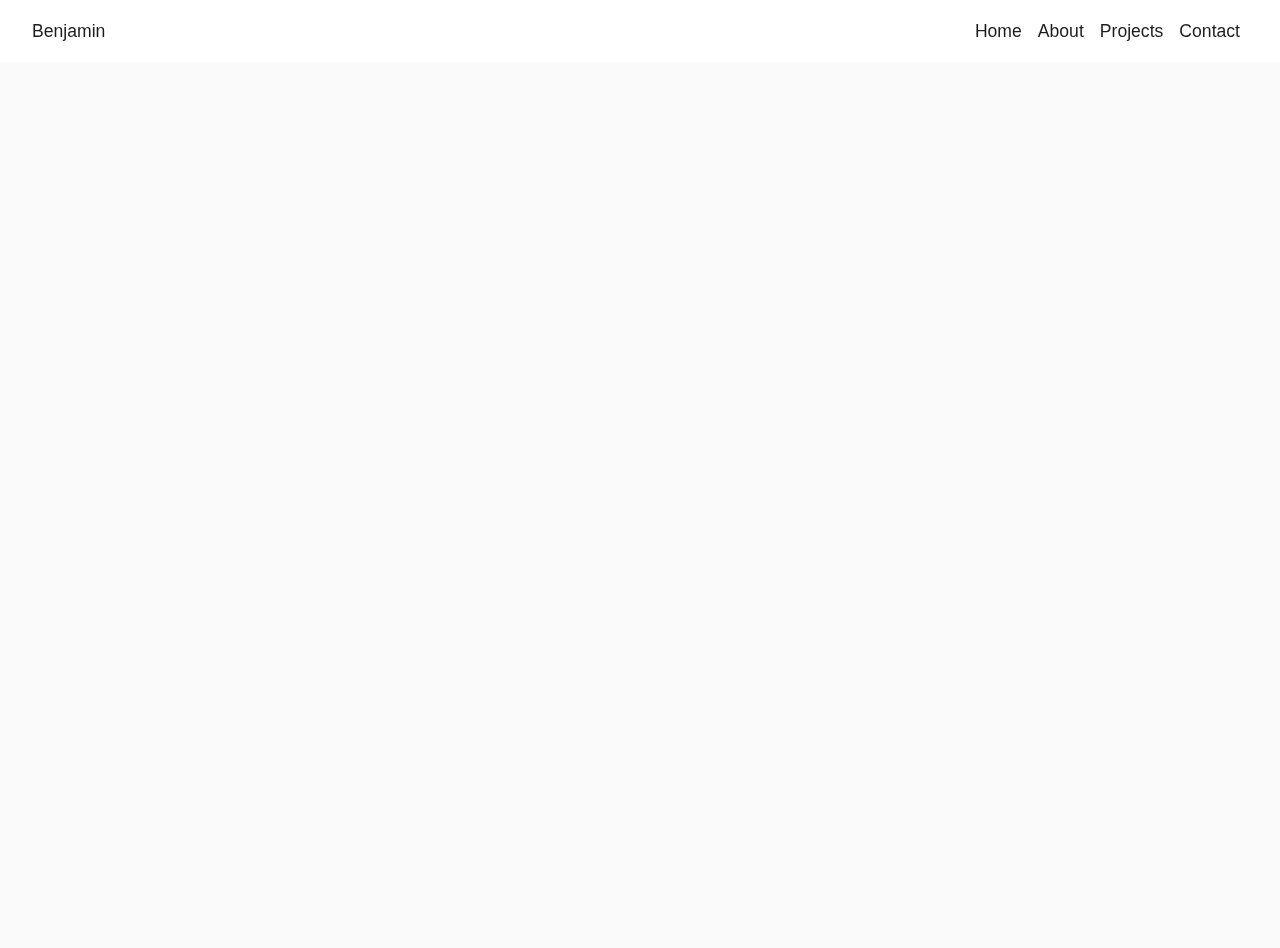
<file: contact.html>
<!DOCTYPE html>
<html lang="en">
<head>
    <meta charset="UTF-8">
    <meta name="viewport" content="width=device-width, initial-scale=1.0">
    <title>Contact Benjamin</title>
    <link href="https://cdn.jsdelivr.net/npm/bootstrap@5.3.3/dist/css/bootstrap.min.css" rel="stylesheet">
    <link rel="stylesheet" href="css/styles.css">
</head>
<body>
    <div class="container-wrapper">
        <nav class="navbar navbar-expand-lg fixed-top navbar-light">
            <div class="container-fluid">
                <a class="navbar-brand" href="index.html">Benjamin</a>
                <button class="navbar-toggler" type="button" data-bs-toggle="collapse" data-bs-target="#navbarNav" aria-controls="navbarNav" aria-expanded="false" aria-label="Toggle navigation">
                    <span class="navbar-toggler-icon"></span>
                </button>
                <div class="collapse navbar-collapse" id="navbarNav">
                    <ul class="navbar-nav ms-auto">
                        <li class="nav-item">
                            <a class="nav-link" href="index.html">Home</a>
                        </li>
                        <li class="nav-item">
                            <a class="nav-link" href="about.html">About</a>
                        </li>
                        <li class="nav-item">
                            <a class="nav-link" href="projects.html">Projects</a>
                        </li>
                        <li class="nav-item">
                            <a class="nav-link active" href="contact.html">Contact</a>
                        </li>
                    </ul>
                </div>
            </div>
        </nav>
        <div class="container mt-5 pt-5">
            <h1 class="display-4 text-center scroll-animate">Contact Me</h1>
            <div class="row mt-4">
                <div class="col-md-6 offset-md-3">
                    <div class="card scroll-animate delay-1">
                        <div class="card-body">
                            <h5 class="card-title">Get in Touch</h5>
                            <p class="card-text">Email: <a href="mailto:zhihongbtzh1234@gmail.com">zhihongbtzh1234@gmail.com</a></p>
                            <p class="card-text">LinkedIn: <a href="https://www.linkedin.com/in/benjamin-tan-zhi-hong-350008281/" target="_blank">benjamin-tan-zhi-hong</a></p>
                        </div>
                    </div>
                </div>
            </div>
            <!-- Optional Contact Form -->
            <div class="row mt-4">
                <div class="col-md-6 offset-md-3">
                    <form action="https://formspree.io/f/your-form-id" method="POST" class="scroll-animate delay-2">
                        <div class="mb-3">
                            <label for="name" class="form-label">Name</label>
                            <input type="text" class="form-control" id="name" name="name" required>
                        </div>
                        <div class="mb-3">
                            <label for="email" class="form-label">Email</label>
                            <input type="email" class="form-control" id="email" name="email" required>
                        </div>
                        <div class="mb-3">
                            <label for="message" class="form-label">Message</label>
                            <textarea class="form-control" id="message" name="message" rows="4" required></textarea>
                        </div>
                        <button type="submit" class="btn btn-dark">Send</button
</file>
<file: css/styles.css>
body {
    font-family: -apple-system, BlinkMacSystemFont, 'Segoe UI', Roboto, Oxygen, Ubuntu, Cantarell, 'Open Sans', 'Helvetica Neue', sans-serif;
    margin: 0;
    padding: 0;
    background-color: #fafafa;
    height: 100vh;
    flex: 1;
}

.container-wrapper {
    min-height: 100vh;
}

.navbar {
    transition: background-color 0.3s ease;
    background-color: rgba(255, 255, 255, 0.9);
    backdrop-filter: blur(10px);
    padding: 10px 20px;
}

.navbar.scrolled {
    background-color: rgba(255, 255, 255, 1);
    box-shadow: 0 2px 5px rgba(0, 0, 0, 0.1);
}

.navbar-brand, .nav-link {
    color: #1d1d1f !important;
    font-weight: 500;
    font-size: 1.1rem;
}

.nav-link:hover {
    color: #0071e3 !important;
}

.hero-section {
    background-image: linear-gradient(125deg, #ff80c0, #f781c9, #ee82d2, #e484db, #d887e3, #cc87e8, #be87ed, #ae87f2, #9885f6, #7d83fa, #5981fd, #0080ff);
    padding: 80px 0;
    min-height: 100vh;
    display: flex;
    align-items: center;
    justify-content: center;
    animation: bgmove 20s infinite;
    background-size: 200%;
}

@keyframes bgmove {
    0% { background-position: 0% 50%; }
    50% { background-position: 100% 50%; }
    100% { background-position: 0% 50%; }
}

.hero-section h1 {
    font-size: 3.5rem;
    font-weight: 600;
    color: #1d1d1f;
}

.hero-section h3 {
    font-size: 1.5rem;
    font-weight: 600;
    color: #1d1d1f;
}

.hero-section p {
    font-size: 1.25rem;
    color: #fafafa;
}

.hero-section .welcome-heading {
    color: #fafafa;
}

.btn-dark, .btn-outline-dark {
    border-radius: 25px;
    padding: 8px 25px;
    font-weight: 500;
    font-size: 1rem;
    transition: transform 0.2s ease;
}

.btn-dark:hover, .btn-outline-dark:hover {
    transform: scale(1.05);
}

.card {
    border: none;
    border-radius: 15px;
    overflow: hidden;
    transition: transform 0.3s ease, box-shadow 0.3s ease;
}

.card:hover {
    transform: translateY(-10px);
    box-shadow: 0 10px 20px rgba(0, 0, 0, 0.1);
}

.card-body {
    margin-bottom: 10px;
}

.project-wrapper {
    margin-bottom: 20px;
}

.scroll-animate:not(.skill-card) {
    opacity: 0;
    transform: translateY(50px);
}

.btn-custom-download {
    background-color: #00ff00;
    color: #000000;
    border: none;
    border-radius: 25px;
    padding: 8px 20px;
    font-weight: 500;
    margin-right: 10px;
    font-size: 0.9rem;
    transition: transform 0.2s ease;
}

.btn-custom-download:hover {
    transform: scale(1.05);
    background-color: #00cc00;
}

.social-links {
    display: flex;
    flex-wrap: wrap;
}

.social-icon {
    display: inline-flex;
    justify-content: center;
    align-items: center;
    width: 35px;
    height: 35px;
    background-color: #00ff00;
    color: #000000;
    border-radius: 50%;
    margin: 5px;
    text-decoration: none;
    font-size: 16px;
    transition: transform 0.2s ease;
}

.social-icon:hover {
    transform: scale(1.1);
    background-color: #00cc00;
}

.social-icon i {
    vertical-align: middle;
}

.image-wrapper {
    position: relative;
    width: 400px;
    height: 400px;
    max-width: 100%;
}

.profile-image {
    width: 300px;
    height: 300px;
    border-radius: 50%;
    object-fit: cover;
    box-shadow: 0 5px 15px rgba(0, 0, 0, 0.2);
    transition: transform 0.3s ease;
    position: absolute;
    top: 50%;
    left: 50%;
    transform: translate(-50%, -50%);
}

.profile-image:hover {
    transform: translate(-50%, -50%) scale(1.05);
}

.rotating-circle {
    position: absolute;
    top: 0;
    left: 0;
    width: 100%;
    height: 100%;
    z-index: 1;
}

.skills-section {
    padding: 60px 0;
    min-height: auto;
    display: flex;
    flex-direction: column;
}

.skill-card-inner {
    background: linear-gradient(135deg, #ffffff, #f0f0f5);
    border-radius: 15px;
    padding: 15px;
    text-align: center;
    box-shadow: 0 5px 15px rgba(0, 0, 0, 0.1);
    transition: transform 0.3s ease, box-shadow 0.3s ease;
    width: 100%;
    height: 260px; /* Fixed height for uniformity */
    display: flex;
    flex-direction: column;
    justify-content: center;
    overflow: hidden;
	margin-bottom: 15px;
}

.skill-card-inner:hover {
    transform: scale(1.05);
    box-shadow: 0 10px 20px rgba(0, 0, 0, 0.15);
}

.skill-icon {    
	color: #0071e3;
    font-size: 2.5rem;
    margin-bottom: 10px;
}

.card-title {
    font-size: 1.2rem;
    margin-bottom: 10px;
    overflow: hidden;
    text-overflow: ellipsis;
    white-space: nowrap;
}

.card-text {
    font-size: 0.9rem;
    overflow: hidden;
    text-overflow: ellipsis;
    display: -webkit-box;
    line-clamp: 3;
    -webkit-box-orient: vertical;
}

/* Tablet (768px - 991px) */
@media (max-width: 991px) {
    .hero-section {
        padding: 60px 0;
        min-height: 80vh;
    }
    .hero-section h1 {
        font-size: 2.8rem;
    }
    .hero-section h3 {
        font-size: 1.3rem;
    }
    .hero-section p {
        font-size: 1.1rem;
    }
    .image-wrapper {
        width: 300px;
        height: 300px;
    }
    .profile-image {
        width: 220px;
        height: 220px;
    }
    .navbar-nav {
        text-align: center;
    }
    .skills-section {
        padding: 40px 0;
    }
    .skill-card {
        margin-bottom: 20px;
    }
    .skill-card-inner {
        height: 240px; /* Slightly smaller for tablets */
    }
    .skill-icon {
        font-size: 2.2rem;
    }
    .card-title {
        font-size: 1.1rem;
    }
    .card-text {
        font-size: 0.85rem;
    }
}

/* Mobile (≤767px) */
@media (max-width: 767px) {
    .hero-section {
        padding: 40px 0;
        min-height: auto;
    }
    .hero-section .row {
        flex-direction: column-reverse;
    }
    .hero-section .col-md-6 {
        text-align: center !important;
    }
    .hero-section h1 {
        font-size: 2rem;
    }
    .hero-section h3 {
        font-size: 1rem;
    }
    .hero-section p {
        font-size: 0.9rem;
    }
    .image-wrapper {
        width: 250px;
        height: 250px;
        margin: 0 auto 20px;
    }
    .profile-image {
        width: 200px;
        height: 200px;
    }
    .navbar {
        padding: 8px 15px;
    }
    .navbar-brand {
        font-size: 1.2rem;
    }
    .nav-link {
        font-size: 1rem;
    }
    .btn-dark, .btn-custom-download {
        padding: 6px 20px;
        font-size: 0.85rem;
    }
    .social-links {
        justify-content: center;
        margin-top: 15px;
    }
    .social-icon {
        width: 30px;
        height: 30px;
        font-size: 14px;
        margin: 5px;
    }
    .skills-section {
        padding: 30px 0;
    }
    .skill-card {
        margin-bottom: 15px;
    }
    .skill-card-inner {
        height: 220px; /* Smaller for mobile */
        padding: 10px;
    }
    .skill-icon {
        font-size: 2rem;
    }
    .card-title {
        font-size: 1rem;
    }
    .card-text {
        font-size: 0.8rem;
        line-clamp: 2; /* Limit to 2 lines on mobile */
    }
}
</file>
